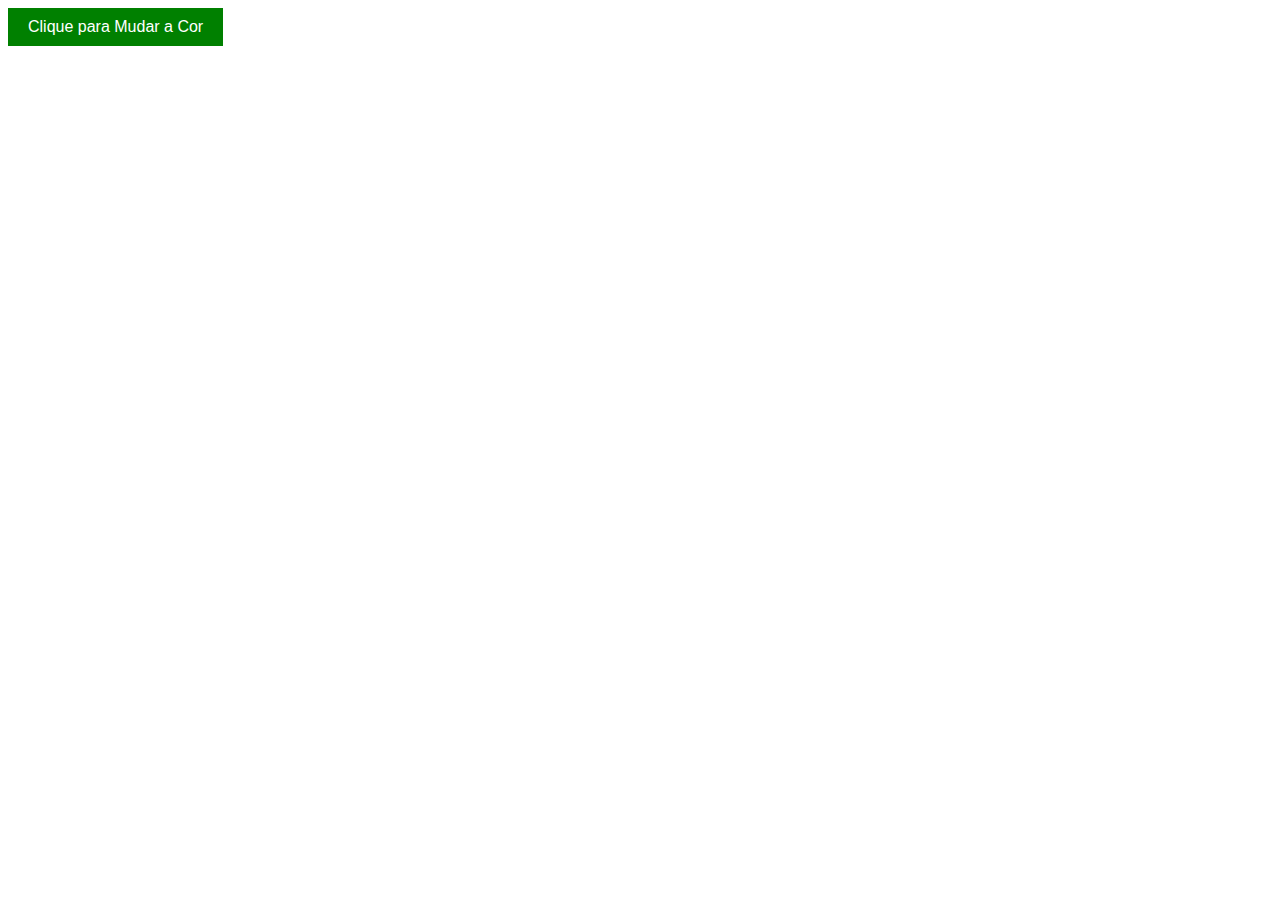
<file: botao-ifelse.html>
<!DOCTYPE html>
<html>
<head>
<title>Se-Então Simples no Botão</title>
<style>
    #meuBotaoSimples {
        padding: 10px 20px;
        font-size: 16px;
        background-color: green; /* Cor inicial */
        color: white;
        border: none;
        cursor: pointer;
    }
</style>
</head>
<body>

<button id="meuBotaoSimples">Clique para Mudar a Cor</button>

<script>
    // 1. Pega uma referência ao botão
    var botao = document.getElementById('meuBotaoSimples');

    // 2. Adiciona um "ouvinte" para o evento de clique (click)
    botao.addEventListener('click', function() {
        // 3. Verifica a condição (estrutura 'se-então')
        if (botao.style.backgroundColor === 'green') {
            // Se a cor for verde, muda para roxo
            botao.style.backgroundColor = 'purple';
            botao.textContent = ' WOOOW agora sou roxo!';
        } else {
            // Senão (se não for verde), muda para roxo
            botao.style.backgroundColor = 'green';
            botao.textContent = ' SIUUU agora sou verde!';
        }
    });
</script>

</body>
</html>
</file>
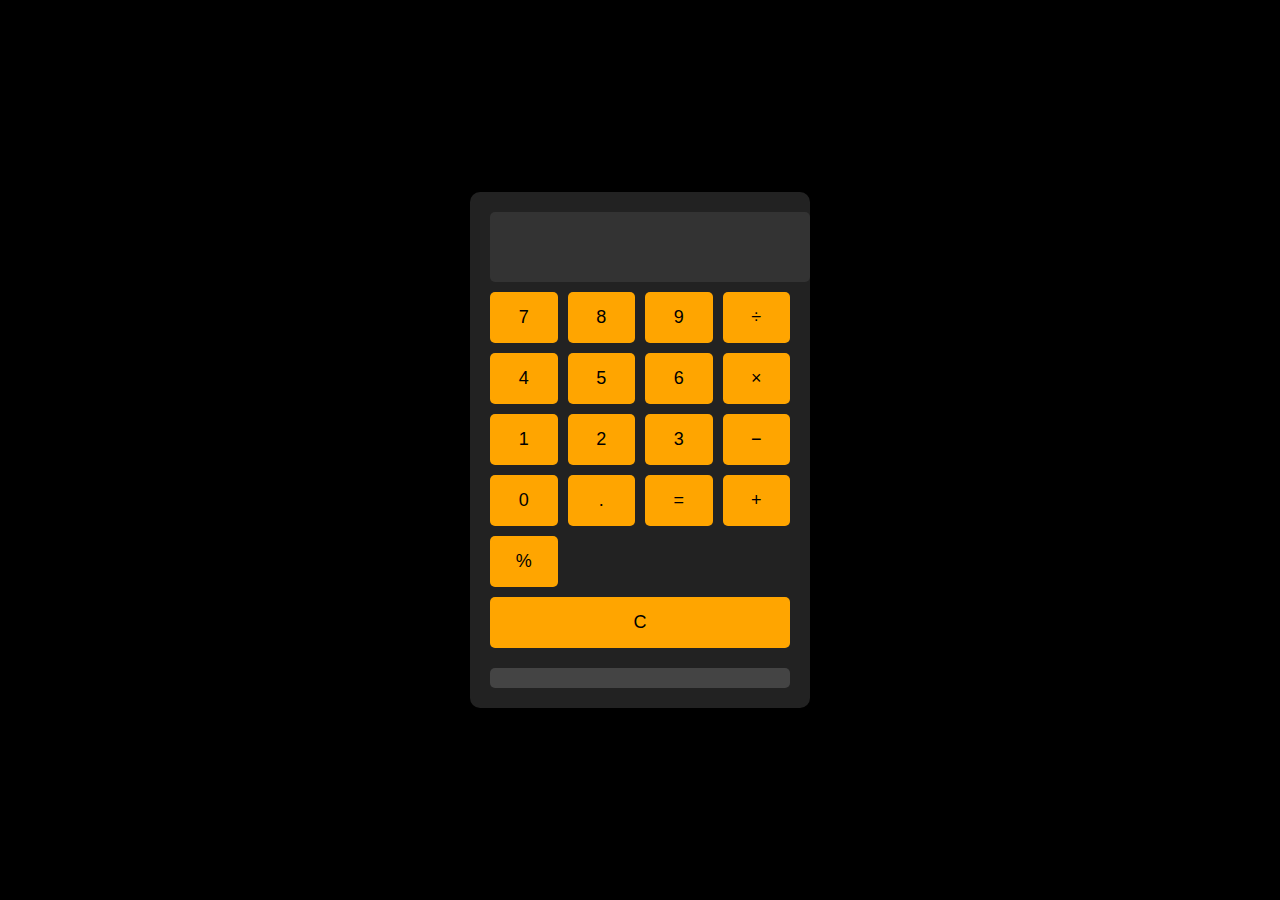
<file: calculadora.html>
<!DOCTYPE html>
<html lang="pt-BR">
<head>
    <meta charset="UTF-8">
    <meta name="viewport" content="width=device-width, initial-scale=1.0">
    <title>Calculadora Minimalista</title>
    <style>
        body {
            background-color: black;
            color: white;
            font-family: Arial, sans-serif;
            display: flex;
            justify-content: center;
            align-items: center;
            height: 100vh;
            margin: 0;
        }
        .calculadora {
            width: 300px;
            padding: 20px;
            background-color: #222;
            border-radius: 10px;
        }
        .tela {
            width: 100%;
            height: 50px;
            background-color: #333;
            color: white;
            font-size: 20px;
            text-align: right;
            padding: 10px;
            margin-bottom: 10px;
            border: none;
            border-radius: 5px;
        }
        .botoes {
            display: grid;
            grid-template-columns: repeat(4, 1fr);
            gap: 10px;
        }
        .botao {
            background-color: orange;
            color: black;
            font-size: 18px;
            border: none;
            padding: 15px;
            border-radius: 5px;
            cursor: pointer;
        }
        .botao:hover {
            background-color: #ff9500;
        }
        .historico {
            margin-top: 20px;
            background-color: #444;
            padding: 10px;
            border-radius: 5px;
            font-size: 14px;
            max-height: 100px;
            overflow-y: auto;
        }
    </style>
</head>
<body>
    <div class="calculadora">
        <input type="text" class="tela" id="tela" disabled>
        <div class="botoes">
            <button class="botao" onclick="inserir('7')">7</button>
            <button class="botao" onclick="inserir('8')">8</button>
            <button class="botao" onclick="inserir('9')">9</button>
            <button class="botao" onclick="operar('/')">÷</button>
            <button class="botao" onclick="inserir('4')">4</button>
            <button class="botao" onclick="inserir('5')">5</button>
            <button class="botao" onclick="inserir('6')">6</button>
            <button class="botao" onclick="operar('*')">×</button>
            <button class="botao" onclick="inserir('1')">1</button>
            <button class="botao" onclick="inserir('2')">2</button>
            <button class="botao" onclick="inserir('3')">3</button>
            <button class="botao" onclick="operar('-')">−</button>
            <button class="botao" onclick="inserir('0')">0</button>
            <button class="botao" onclick="inserir('.')">.</button>
            <button class="botao" onclick="calcular()">=</button>
            <button class="botao" onclick="operar('+')">+</button>
            <button class="botao" onclick="calcularPorcentagem()">%</button>
        </div>
        <button class="botao" style="width: 100%; margin-top: 10px;" onclick="limpar()">C</button>
        <div class="historico" id="historico"></div>
    </div>

    <script>
        let expressao = '';
        const historico = document.getElementById('historico');

        function inserir(valor) {
            expressao += valor;
            document.getElementById('tela').value = expressao;
        }

        function operar(operador) {
            expressao += operador;
            document.getElementById('tela').value = expressao;
        }

        function calcular() {
            try {
                const resultado = eval(expressao);
                document.getElementById('tela').value = resultado;
                historico.innerHTML += `<div>${expressao} = ${resultado}</div>`;
                expressao = '';
            } catch (error) {
                document.getElementById('tela').value = 'Erro';
            }
        }

        function limpar() {
            expressao = '';
            document.getElementById('tela').value = '';
        }

        function calcularPorcentagem() {
            try {
                const tela = document.getElementById('tela');
                const numeros = expressao.match(/(\d+(\.\d+)?)(?=\D*$)/); // Encontra o último número
                if (numeros) {
                    const numero = parseFloat(numeros[0]);
                    const resultado = numero / 100;
                    expressao = expressao.replace(numeros[0], resultado.toString());
                    tela.value = expressao;
                }
            } catch (error) {
                document.getElementById('tela').value = 'Erro';
            }
        }
    </script>
</body>
</html>
</file>
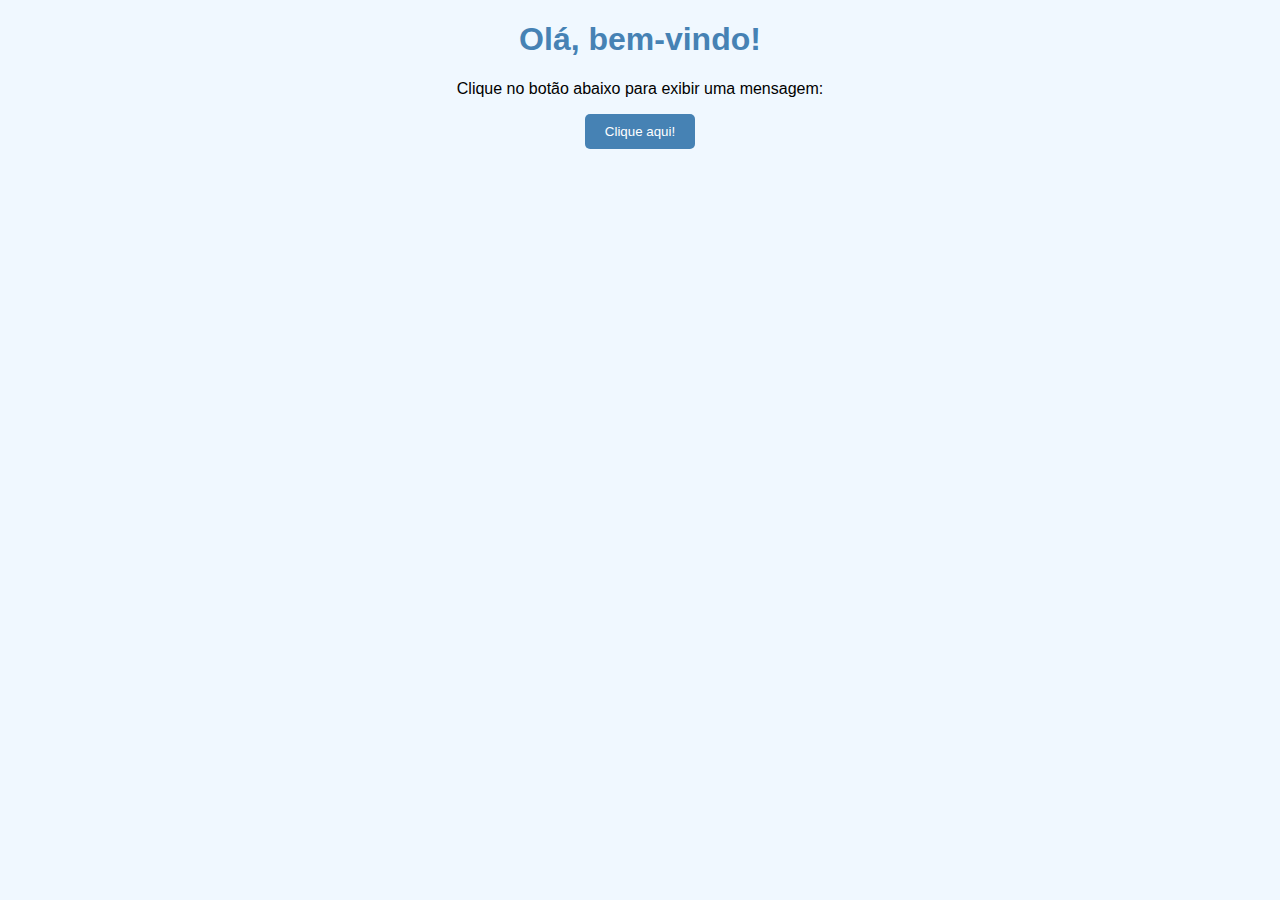
<file: jesus love you.html>
<!DOCTYPE html>
<html lang="pt-BR">
<head>
    <meta charset="UTF-8">
    <meta name="viewport" content="width=device-width, initial-scale=1.0">
    <title>Exemplo com HTML, CSS e JS</title>
    <!-- Estilo CSS integrado -->
    <style>
        body {
            font-family: Arial, sans-serif;
            text-align: center;
            background-color: #f0f8ff;
            margin: 0;
            padding: 0;
        }
        h1 {
            color: #4682b4;
        }
        button {
            background-color: #4682b4;
            color: white;
            padding: 10px 20px;
            border: none;
            border-radius: 5px;
            cursor: pointer;
        }
        button:hover {
            background-color: #5a9bd3;
        }
    </style>
</head>
<body>
    <h1>Olá, bem-vindo!</h1>
    <p>Clique no botão abaixo para exibir uma mensagem:</p>
    <button onclick="mostrarMensagem()">Clique aqui!</button>

    <!-- Script JavaScript integrado -->
    <script>
        function mostrarMensagem() {
            alert("jesus love you");
        }
    </script>
</body>
</html>
</file>
